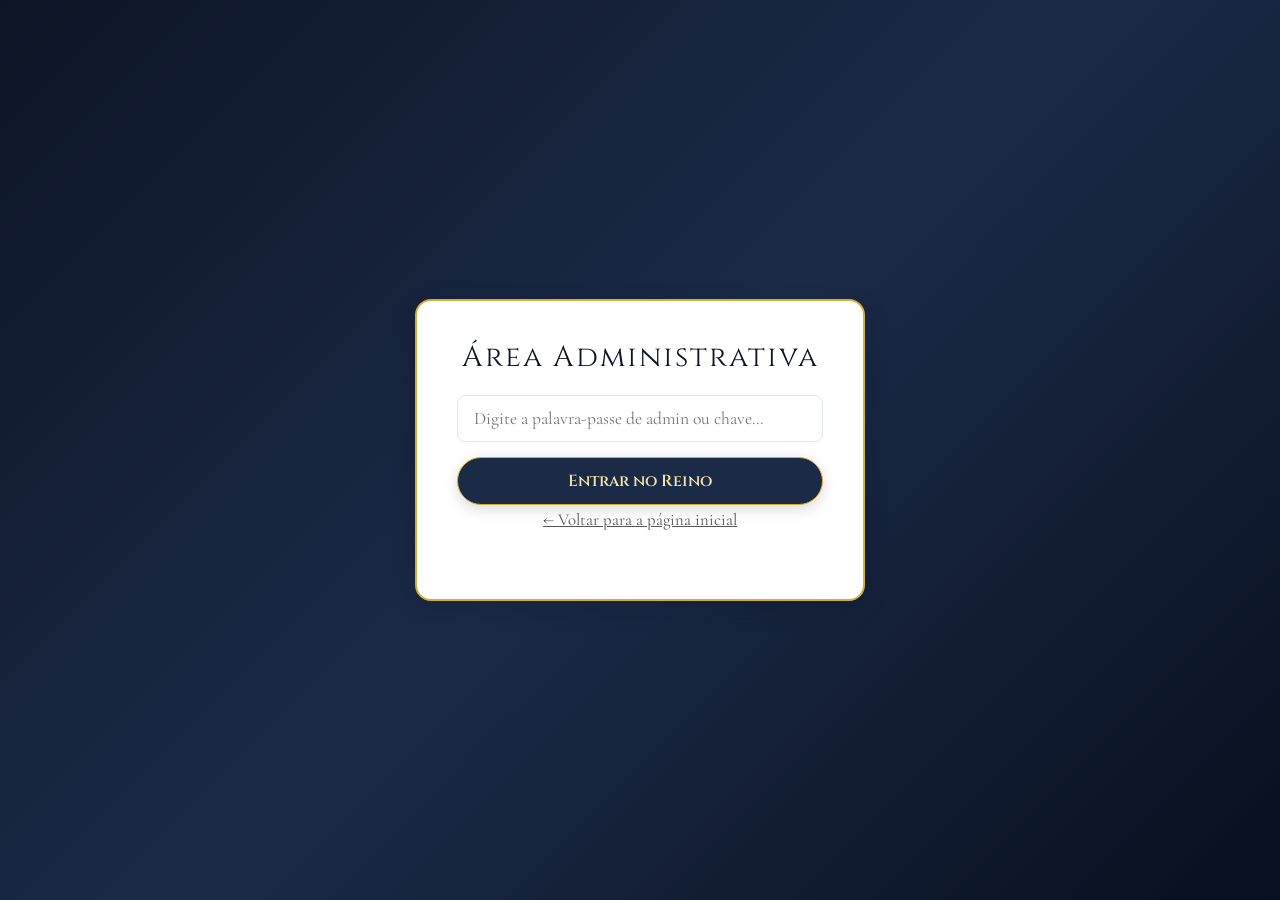
<file: pages/admin.html>
<!DOCTYPE html>
<html lang="pt-BR">

<head>
    <meta charset="UTF-8">
    <meta name="viewport" content="width=device-width, initial-scale=1.0">
    <title>Painel Administrativo | O Mago da Serra</title>
    <link rel="stylesheet" href="../css/style.css">
    <link rel="icon" type="image/png" href="../assets/icones/favicon.png">
</head>

<body>

    <main class="container-admin">

        <!-- SECÇÃO DE LOGIN (Aparece primeiro) -->
        <section id="secao-login">
            <h2>Área Administrativa</h2>
            <form id="form-login">
                <input type="password" id="senha-admin" placeholder="Digite a palavra-passe de admin ou chave..." required>
                <button type="submit">Entrar no Reino</button>
            </form>
            <p><a href="../index.html">← Voltar para a página inicial</a></p>
        </section>

        <!-- SECÇÃO DO PAINEL (Oculta até autenticação bem-sucedida) -->
        <section id="secao-painel" style="display: none;">
            <h2>Painel de Gestão - O Mago da Serra</h2>
            <p class="texto-margem-baixo">Gerencie as bancas parceiras, feiras/eventos, produtos e modere os depoimentos do reino.</p>

            <!-- 1. BLOCO DE GESTÃO DE BANCAS (ADMIN MASTER) -->
            <div class="bloco-sanfona" id="bloco-bancas-master" style="display: none;">
                <button type="button" class="btn-sanfona-header">
                    <span>🏰 Gestão de Bancas Parceiras</span>
                    <span class="icone-seta">▼</span>
                </button>
                <div class="painel-sanfona-conteudo">
                    <h3>Cadastrar Nova Banca / Lojista</h3>
                    <form id="form-criar-banca" enctype="multipart/form-data">
                        <input type="text" id="banca-nome" placeholder="Nome da Banca (H1)" required>
                        <input type="text" id="banca-slug" placeholder="Slug (Identificador URL, ex: dolfin)" required>
                        <input type="text" id="banca-slogan" placeholder="Slogan / Subtítulo (H2)">
                        
                        <div class="form-grupo-depo">
                            <label>Categorias da Banca (Selecione no máximo 2):</label>
                            <div class="grid-categorias-banca" id="container-cat-master">
                                <!-- Gerado dinamicamente via JS -->
                            </div>
                        </div>

                        <label for="banca-logo" class="label-arquivo">Logotipo da Banca (Opcional):</label>
                        <input type="file" id="banca-logo" accept="image/*">
                        <button type="submit" class="btn-mago-base btn-tipo-1">Criar Banca e Gerar Chave</button>
                    </form>
                    <div id="lista-bancas-admin" class="container-margem-inferior"></div>
                </div>
            </div>

            <!-- 2. BLOCO DE GESTÃO DE PRODUTOS DA BANCA (LOJISTA) -->
            <div class="bloco-sanfona" id="bloco-produtos-lojista" style="display: none;">
                <button type="button" class="btn-sanfona-header">
                    <span id="titulo-painel-lojista">💍 Gestão de Produtos da Banca</span>
                    <span class="icone-seta">▼</span>
                </button>
                <div class="painel-sanfona-conteudo">
                    <div class="container-margem-inferior">
                        <h3>Editar Dados da Minha Banca</h3>
                        <form id="form-editar-banca-lojista" enctype="multipart/form-data">
                            <input type="text" id="lojista-nome" placeholder="Nome da Banca" required>
                            <input type="text" id="lojista-slogan" placeholder="Slogan / Subtítulo">
                            <textarea id="lojista-descricao" rows="3" placeholder="Descrição / História da Banca"></textarea>
                            
                            <div class="form-grupo-depo">
                                <label>Categorias da Banca (Escolha até 2):</label>
                                <div class="grid-categorias-banca" id="container-cat-lojista">
                                    <!-- Gerado dinamicamente via JS -->
                                </div>
                            </div>

                            <input type="text" id="lojista-whatsapp" placeholder="WhatsApp (Ex: 5554996322787)">
                            <input type="url" id="lojista-instagram" placeholder="Link do Instagram">
                            <input type="url" id="lojista-localizacao" placeholder="Link de Localização / Google Maps">
                            <label for="lojista-logo" class="label-arquivo">Alterar Logótipo:</label>
                            <input type="file" id="lojista-logo" accept="image/*">
                            <button type="submit" class="btn-mago-base btn-tipo-1">Salvar Alterações da Banca</button>
                        </form>
                    </div>

                    <h3 id="titulo-form-produto-lojista" class="bloco-margem-topo">Cadastrar Novo Produto na Banca</h3>
                    <form id="form-criar-produto-lojista" enctype="multipart/form-data">
                        <input type="hidden" id="edit-prod-id" value="">
                        <input type="text" id="prod-nome" placeholder="Nome do Produto (ex: Pelúcia Dragão Mágico)" required>
                        <input type="number" step="0.01" id="prod-preco" placeholder="Preço (R$) (ex: 89.90)" required>
                        <textarea id="prod-descricao" rows="3" placeholder="Detalhes da peça artesanal..."></textarea>
                        <input type="text" id="prod-disponibilidade" value="Disponível na banca" placeholder="Disponibilidade">

                        <label for="prod-imagens" class="label-arquivo">
                            Selecione as fotos do produto (pode escolher várias):
                        </label>
                        <input type="file" id="prod-imagens" accept="image/*" multiple>

                        <button type="submit" id="btn-salvar-prod-lojista" class="btn-mago-base btn-tipo-1"><span>Adicionar Produto</span></button>
                        <button type="button" id="btn-cancelar-prod-lojista" class="btn-mago-base btn-tipo-2 btn-cancelar-escondido"><span>Cancelar Edição</span></button>
                    </form>
                    <div id="lista-produtos-lojista" class="container-espacamento-duplo"></div>
                </div>
            </div>

            <!-- 3. BLOCO DE EVENTOS E FEIRAS -->
            <div class="bloco-sanfona" id="bloco-eventos-admin" style="display: none;">
                <button type="button" class="btn-sanfona-header">
                    <span>📅 Gestão de Feiras e Eventos</span>
                    <span class="icone-seta">▼</span>
                </button>
                <div class="painel-sanfona-conteudo">
                    <form id="form-evento" enctype="multipart/form-data">
                        <input type="hidden" id="edit-evento-id" value="">
                        <input type="text" id="evento-nome" placeholder="Nome da Feira / Evento (ex: Maesa Cultural)" required>
                        <textarea id="evento-desc" rows="3" placeholder="Descrição do evento"></textarea>
                        <input type="text" id="evento-datas" placeholder="Datas (Ex: 15/06/2026, 16/06/2026)" required>
                        <input type="text" id="evento-local" placeholder="Local / Praça" required>
                        <input type="text" id="evento-horario" value="09h às 18h" placeholder="Horário">

                        <label for="evento-imagem" class="label-arquivo">Imagem do Evento:</label>
                        <input type="file" id="evento-imagem" accept="image/*">

                        <button type="submit" id="btn-salvar-evento" class="btn-mago-base btn-tipo-1">Salvar Evento no Banco</button>
                    </form>
                    <div id="lista-eventos-admin" class="container-espacamento-duplo"></div>
                </div>
            </div>

            <!-- 4. BLOCO DE DEPOIMENTOS -->
            <div class="bloco-sanfona" id="bloco-depoimentos-admin" style="display: none;">
                <button type="button" class="btn-sanfona-header">
                    <span>💬 Moderação de Depoimentos</span>
                    <span class="icone-seta">▼</span>
                </button>
                <div class="painel-sanfona-conteudo">
                    <p class="texto-margem-baixo">Aprove novos depoimentos enviados pelos visitantes ou exclua os indesejados.</p>
                    <div id="lista-depoimentos-admin"></div>
                </div>
            </div>

            <!-- Botão Sair / Bloquear Painel (No final do painel) -->
            <button type="button" id="btn-sair" class="btn-mago-base btn-tipo-2" style="margin-top: 25px;">Sair / Bloquear Painel</button>
        </section>

    </main>

    <script src="../js/admin.js"></script>
    <script src="../js/main.js"></script>
</body>

</html>
</file>
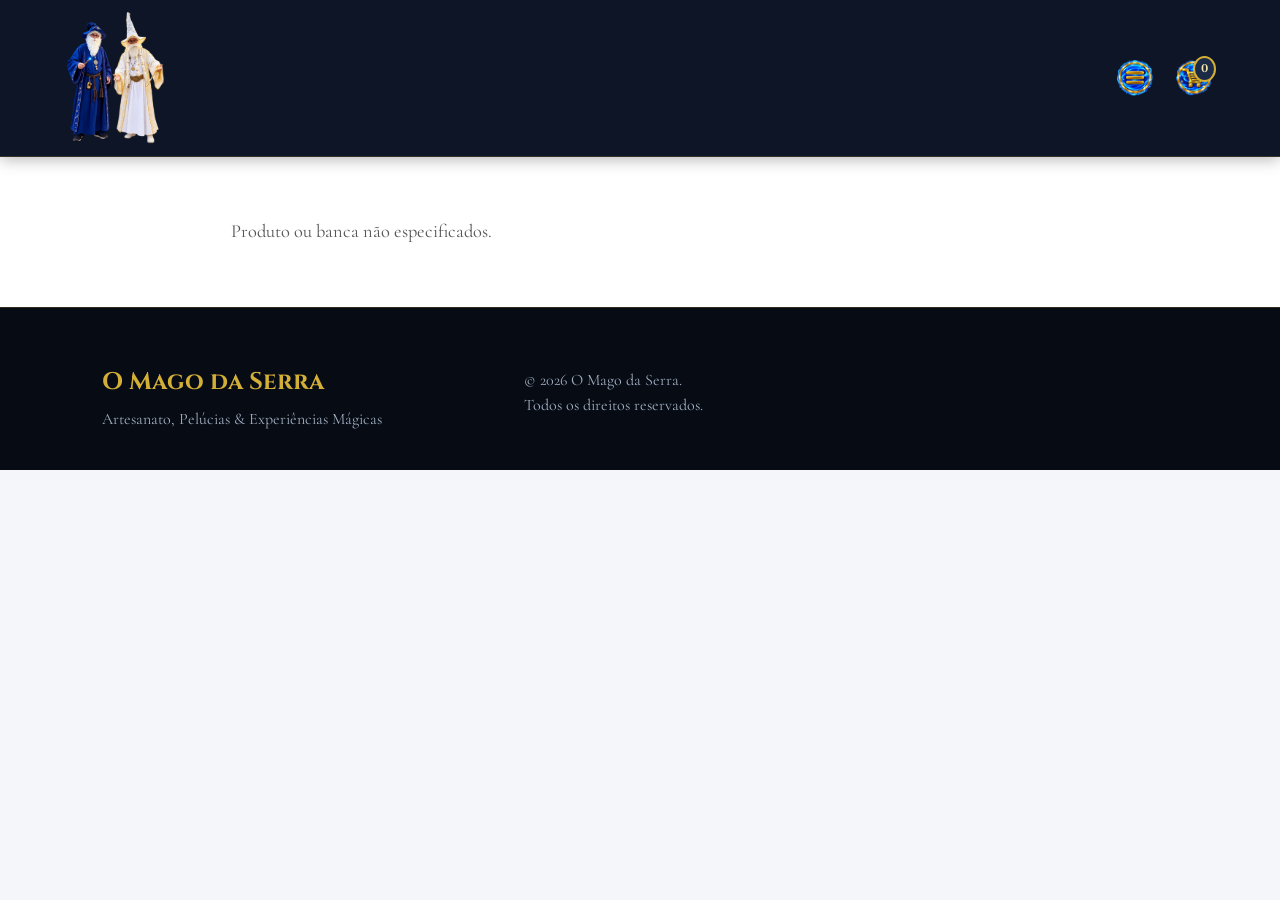
<file: pages/banca-produto.html>
<!DOCTYPE html>
<html lang="pt-BR">

<head>
    <meta charset="UTF-8">
    <meta name="viewport" content="width=device-width, initial-scale=1.0">
    <title>Detalhes do Tesouro | O Mago da Serra</title>
    <link rel="stylesheet" href="../css/style.css">
    <link rel="icon" type="image/png" href="../assets/icones/favicon.png">
</head>

<body>

    <!-- ==================================================
         CABEÇALHO
    =================================================== -->
    <header>
        <nav class="nav-container">
            <div class="nav-topo-escala">
                <a href="../index.html" class="logo-link">
                    <img src="../assets/logo/logo.png" alt="O Mago da Serra">
                </a>
            </div>
            <div class="menu-acoes-cliente">
                <button class="btn-mago-base btn-tipo-3 btn-som-3" id="menu-toggle-btn" aria-label="Abrir menu">
                    <img src="../assets/icones/menu-icone.png" alt="Menu" class="icone-acao-img">
                </button>
                <a href="carrinho.html" class="btn-mago-base btn-tipo-3 btn-som-3" aria-label="Carrinho">
                    <img src="../assets/icones/carrinho.png" alt="Carrinho" class="icone-acao-img">
                    <span id="contador-carrinho" class="contador-badge">0</span>
                </a>
            </div>
        </nav>
    </header>

    <!-- ==================================================
         CONTEÚDO PRINCIPAL (DETALHES DO PRODUTO DA BANCA)
    =================================================== -->
    <main>
        <section id="produto" class="secao-catalogo">
            <div id="produto-container" class="produto-container">
                <p class="carregando-texto">A carregar detalhes do tesouro...</p>
            </div>
        </section>
    </main>

    <!-- ==================================================
         RODAPÉ
    =================================================== -->
    <footer>
        <div class="footer-marca">
            <h2>O Mago da Serra</h2>
            <p>Artesanato, Pelúcias & Experiências Mágicas</p>
        </div>
        <div class="footer-direitos">
            <p>© <span id="ano-atual"></span> O Mago da Serra. Todos os direitos reservados.</p>
        </div>
    </footer>

    <!-- Script específico -->
    <script src="../js/banca-produto.js"></script>
    <script src="../js/main.js"></script>
</body>

</html>
</file>
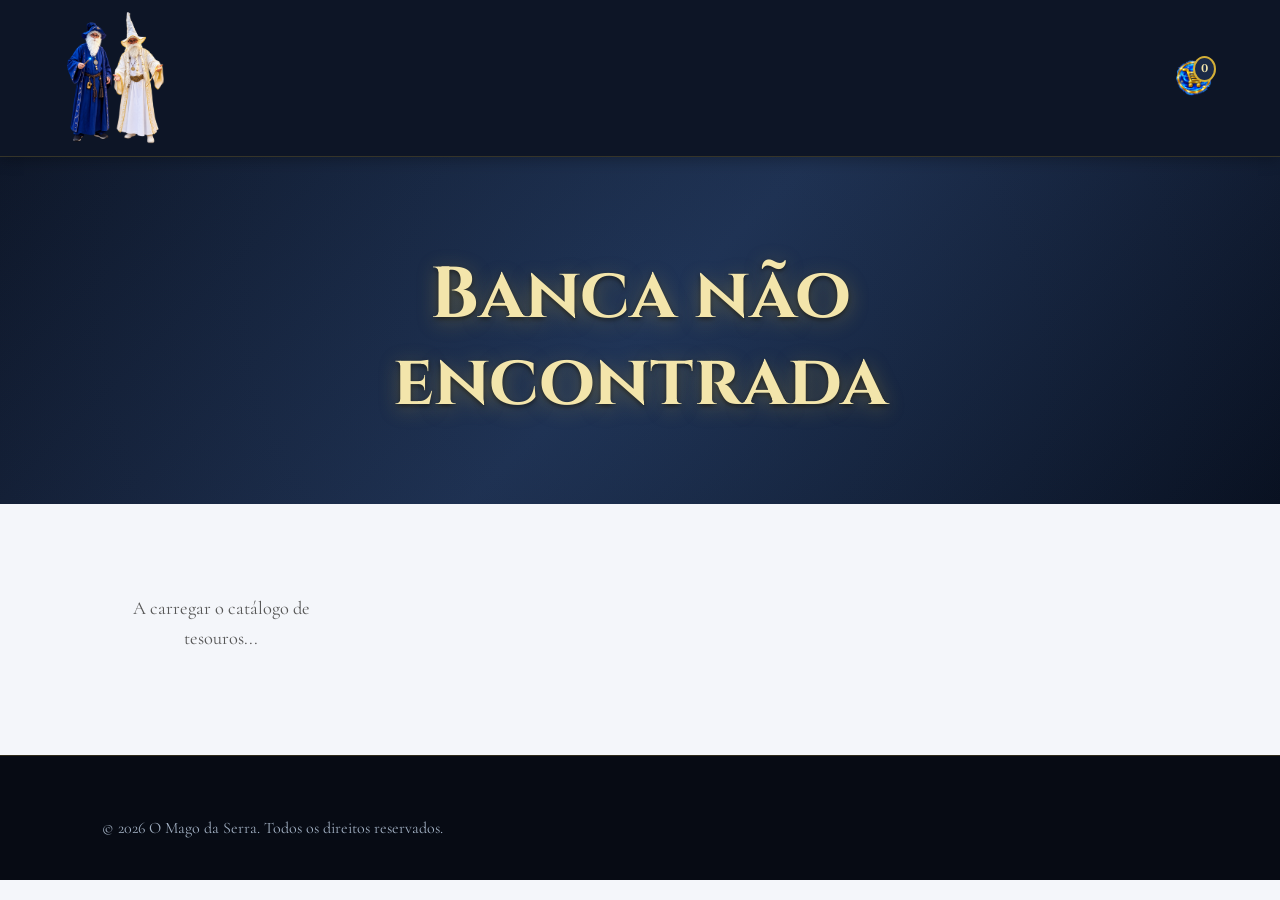
<file: pages/banca.html>
<!DOCTYPE html>
<html lang="pt-BR">

<head>
    <meta charset="UTF-8">
    <meta name="viewport" content="width=device-width, initial-scale=1.0">
    <title>Banca Parceira | O Mago da Serra</title>
    <link rel="stylesheet" href="../css/style.css">
    <link rel="icon" type="image/png" href="../assets/icones/favicon.png">
</head>

<body>

    <!-- CABEÇALHO PADRÃO DO MAGO -->
    <header>
        <nav class="nav-container">
            <div class="nav-topo-escala">
                <a href="../index.html" class="logo-link">
                    <img src="../assets/logo/logo.png" alt="O Mago da Serra">
                </a>
            </div>
            <div class="menu-acoes-cliente">
                <!-- Carrinho exclusivo da banca -->
                <a href="banca-carrinho.html" id="link-carrinho-banca" class="btn-mago-base btn-tipo-3">
                    <img src="../assets/icones/carrinho.png" alt="Carrinho" class="icone-acao-img">
                    <span id="contador-carrinho-banca" class="contador-badge">0</span>
                </a>
            </div>
        </nav>
    </header>

    <main>
        <!-- Alterado para usar o id="hero" e manter o mesmo padrão visual da página inicial -->
        <section id="hero" class="secao-banca-topo">
            <div class="hero-conteudo banca-cabecalho-wrapper">
                <div id="banca-cabecalho-logo" class="banca-logo-container">
                    <!-- Carregado via JS -->
                </div>
                <h1 id="banca-nome-h1" class="banca-titulo-h1">A Carregar Banca...</h1>
                <h2 id="banca-slogan-h2" class="banca-slogan-h2"></h2>
                <p id="banca-descricao-p" class="banca-descricao-p"></p>

                <!-- BOTÕES DINÂMICOS DE CONTATO DA BANCA (WHATSAPP, INSTAGRAM, LOCALIZAÇÃO) -->
                <div id="banca-botoes-contato" class="banca-contato-grid">
                    <!-- Gerado dinamicamente via JS -->
                </div>
            </div>
        </section>

        <!-- CATÁLOGO DE PRODUTOS DAQUELA BANCA -->
        <section class="secao-catalogo">
            <div id="lista-catalogo-banca" class="produtos-grid">
                <p class="carregando-texto">A carregar o catálogo de tesouros...</p>
            </div>
        </section>
    </main>

    <footer>
        <div class="footer-direitos">
            <p>© <span id="ano-atual"></span> O Mago da Serra. Todos os direitos reservados.</p>
        </div>
    </footer>

    <script src="../js/banca.js"></script>
    <script src="../js/main.js"></script>
</body>

</html>
</file>
<file: css/style.css>
/* =========================================================
   ESTILO PRINCIPAL - O MAGO DA SERRA (MODULARIZADO)
   ========================================================= */

@import url('base.css');
@import url('buttons.css');
@import url('hero.css');
@import url('carrossel.css');
</file>
